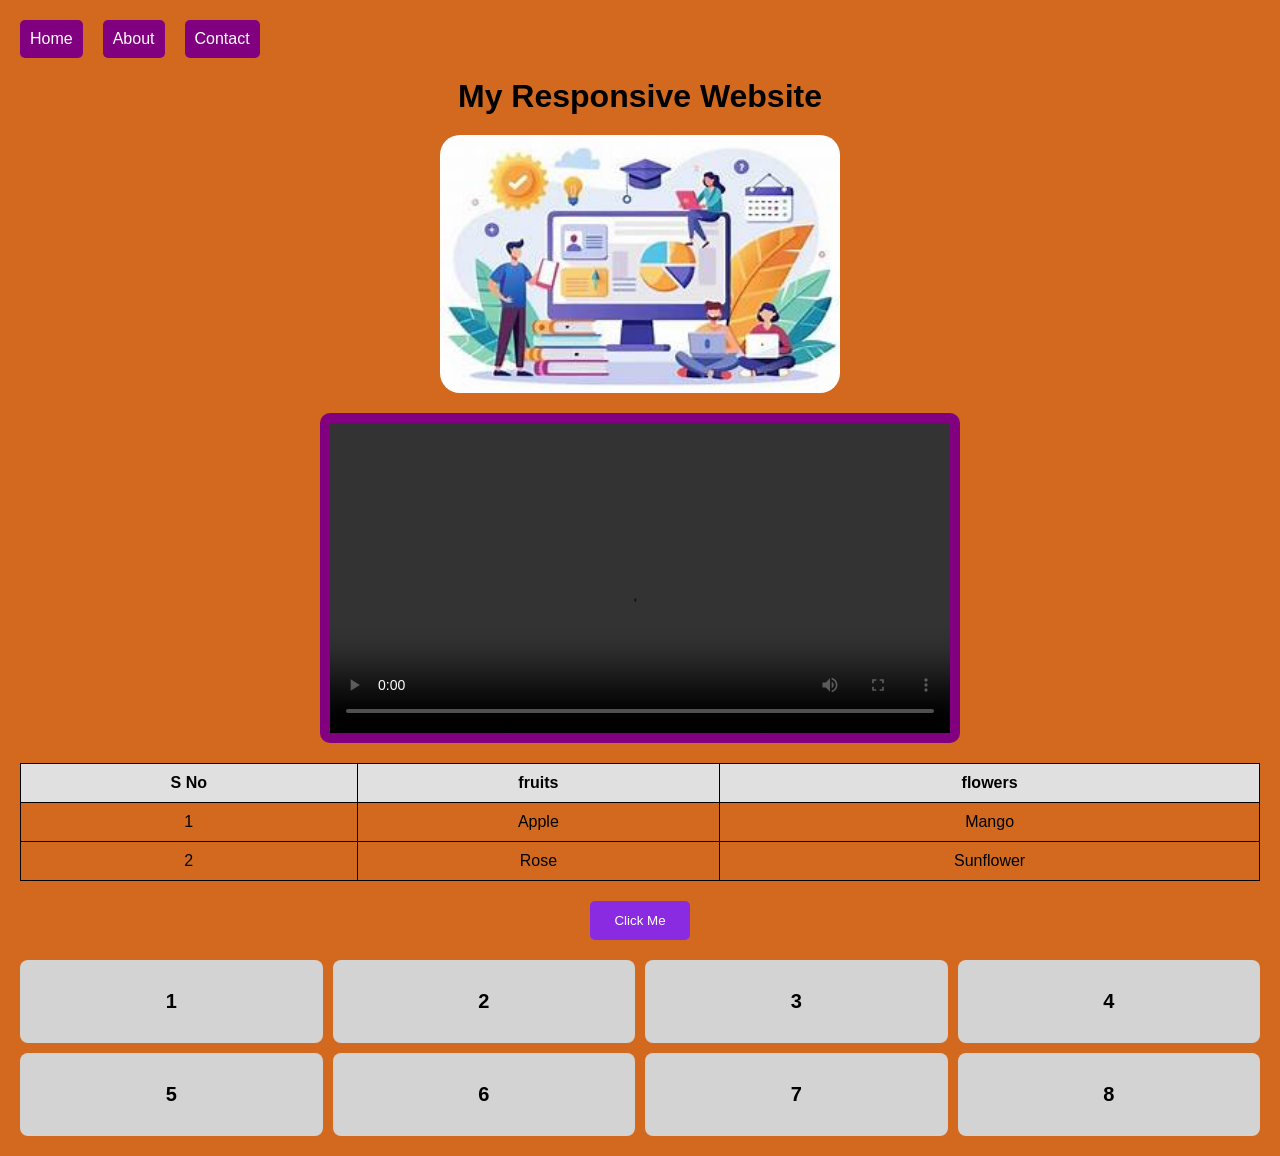
<file: index.html>
<!DOCTYPE html>
<html lang="en">
<head>
    <meta charset="UTF-8">
    <meta name="viewport" content="width=device-width, initial-scale=1.0">
    <title>Responsive Website</title>
    <link rel="stylesheet" href="style.css">
</head>
<body>

   
    <nav>
        <a href="#">Home</a>
        <a href="#">About</a>
        <a href="#">Contact</a>
    </nav>

   
    <h1>My Responsive Website</h1>

    
    <img src="OIP.png" alt="image" width="300" >
   
    <video controls>
        <source src="https://www.w3schools.com/html/mov_bbb.mp4" type="video/mp4">
       
    </video>

    
    <table>
        <tr>
            <th>S No</th>
            <th>fruits</th>
            <th>flowers</th>
        </tr>
        <tr>
            <td>1</td>
            <td>Apple</td>
            <td>Mango</td>
        </tr>
        <tr>
            <td>2</td>
            <td>Rose</td>
            <td>Sunflower</td>
        </tr>
    </table>

    
    <button >Click Me</button>

    
    <div class="grid-container">
        <div class="box">1</div>
        <div class="box">2</div>
        <div class="box">3</div>
        <div class="box">4</div>
        <div class="box">5</div>
        <div class="box">6</div>
        <div class="box">7</div>
        <div class="box">8</div>
    </div>

</body>
</html>
</file>
<file: style.css>
*{
    margin:0;
    padding:0;
    box-sizing:border-box;
    font-family:Arial, sans-serif;
    background-color: chocolate;
}

body{
    padding:20px;
}


nav{
    display:flex;
    flex-direction:column;
    gap:10px;
    margin-bottom:20px;
}

nav a{
    text-decoration:none;
    background-color:purple;
    color:white;
    padding:10px;
    text-align:center;
    border-radius:5px;
}


@media (min-width:768px){
    nav{
        flex-direction:row;
        gap:20px;
    }
}

h1{
    text-align:center;
    margin:20px 0;
}


img{
    width:100%;
    max-width:400px;
    display:block;
    margin:20px auto;
    border-radius:20px;
}


video{
    width:50vw;
    display:block;
    margin:20px auto;
    padding:10px;
    background-color:purple;
    border-radius:10px;
}

table{
    width:100%;
    border-collapse:collapse;
    margin:20px 0;
}

th, td{
    border:1px solid black;
    padding:10px;
    text-align:center;
}

th{
    background-color:#e0e0e0;
}

button{
    display:block;
    margin:20px auto;
    padding:12px 24px;
    border:none;
    background-color:purple;
    color:white;
    cursor:pointer;
    border-radius:5px;
    transition:0.3s;
}
button{
    display:block;
    margin:20px auto;
    padding:12px 24px;
    border:none;
    background-color:#8A2BE2;
    color:white;
    cursor:pointer;
    border-radius:5px;
    transition:0.3s;
}

button:hover{
    background-color:#6A0DAD;
}

button:hover{
    background-color:rgb(90,0,90);
    transform:scale(1.05);
}


.grid-container{
    display:grid;
    grid-template-columns:repeat(4,1fr);
    gap:10px;
    margin-top:20px;
}

.box{
    background-color:lightgray;
    padding:30px;
    text-align:center;
    font-size:20px;
    font-weight:bold;
    border-radius:8px;
}


@media (max-width:767px){
    .grid-container{
        grid-template-columns:repeat(2,1fr);
    }
}
</file>
